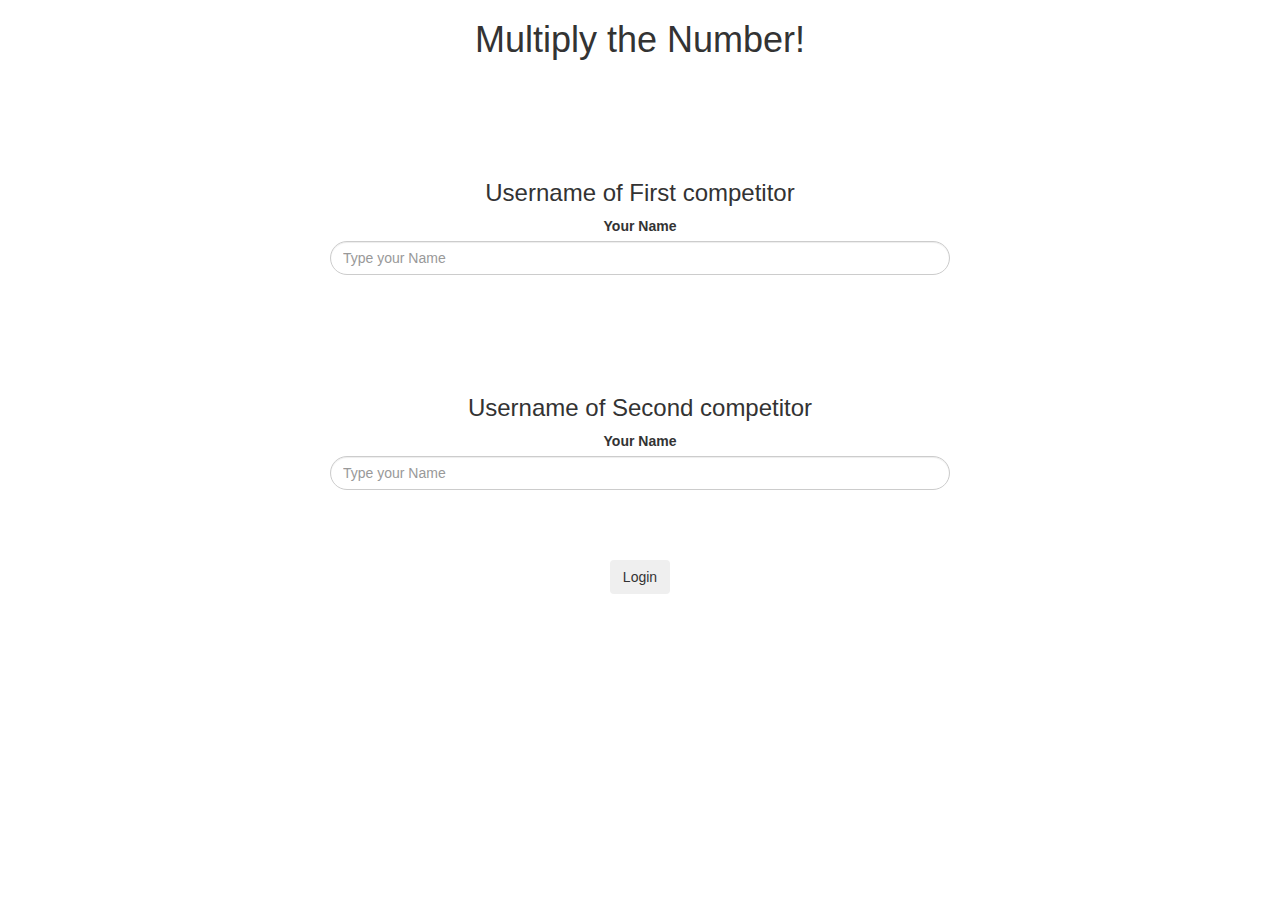
<file: index.html>
<!DOCTYPE html>
<html>
<head>
	<title>Maths Quiz Multiply it</title>
<meta name="viewport" content="width=device-width, initial-scale=1">
<link rel="stylesheet" href="https://maxcdn.bootstrapcdn.com/bootstrap/3.4.0/css/bootstrap.min.css">
<script src="https://ajax.googleapis.com/ajax/libs/jquery/3.4.1/jquery.min.js"></script>
<script src="https://maxcdn.bootstrapcdn.com/bootstrap/3.4.0/js/bootstrap.min.js"></script>

<link rel="stylesheet" type="text/css" href="game.css">

<script src="game_login.js"></script>
</head>
<body>
<center>
	<h1>Multiply the Number!</h1>
	<br><br>
	<br>
	<br>
	<div class="col-lg-6 col-md-06 col-sm-6 col-xs-10 login_div1">
		<h3 class="blah">Username of First competitor</h3>
		<label>Your Name</label>
		<input class="form-control" type="text" id="bhaar_jaa1" placeholder="Type your Name">
		<br><br>
	</div>
<br><br>
	<div class="col-lg-6 col-md-06 col-sm-6 col-xs-10 login_div1">
		<h3 class="blah">Username of Second competitor</h3>
		<label>Your Name</label>
		<input class="form-control" type="text" id="bhaar_jaa2" placeholder="Type your Name">
		<br><br>
	</div>
	<br>
	<button type="button" class="btn btn-pimary" onclick="add_user()">Login</button>
</center>
</body>
</html>
</file>
<file: game.css>
body
{
	background-image: url(https://th.bing.com/th/id/R.c734d16472409df22ecfca97d99d6691?rik=GkINbMARksKu7w&riu=http%3a%2f%2fwww.pixelstalk.net%2fwp-content%2fuploads%2f2016%2f08%2fDesktop-Best-And-Website-background-2560x1600.jpg&ehk=PRvGxoU3%2f8bAVsH7JxbdDMfS8ui%2byLZy1wPVmNY2Rzs%3d&risl=&pid=ImgRaw);
}

	.login_div1 , .login_div2
	{
		background: white;
		padding: 10px;
		float: none;
		border-radius: 15px;
	}


#player1_name , #player2_name
{
	display: inline-block;
	margin-left: 20px;
}
#word
{
	width: 60%;
}
#word_display
{
	letter-spacing: 5px;
}
#output
{
background: white;
border-radius: 10px;
border-top: 10px solid #AA4465;
padding: 10px;
float: none;
text-align: left;
}

#bhaar_jaa1{
	border-radius: 100px;
}

#bhaar_jaa2{
	border-radius: 100px;
}
</file>
